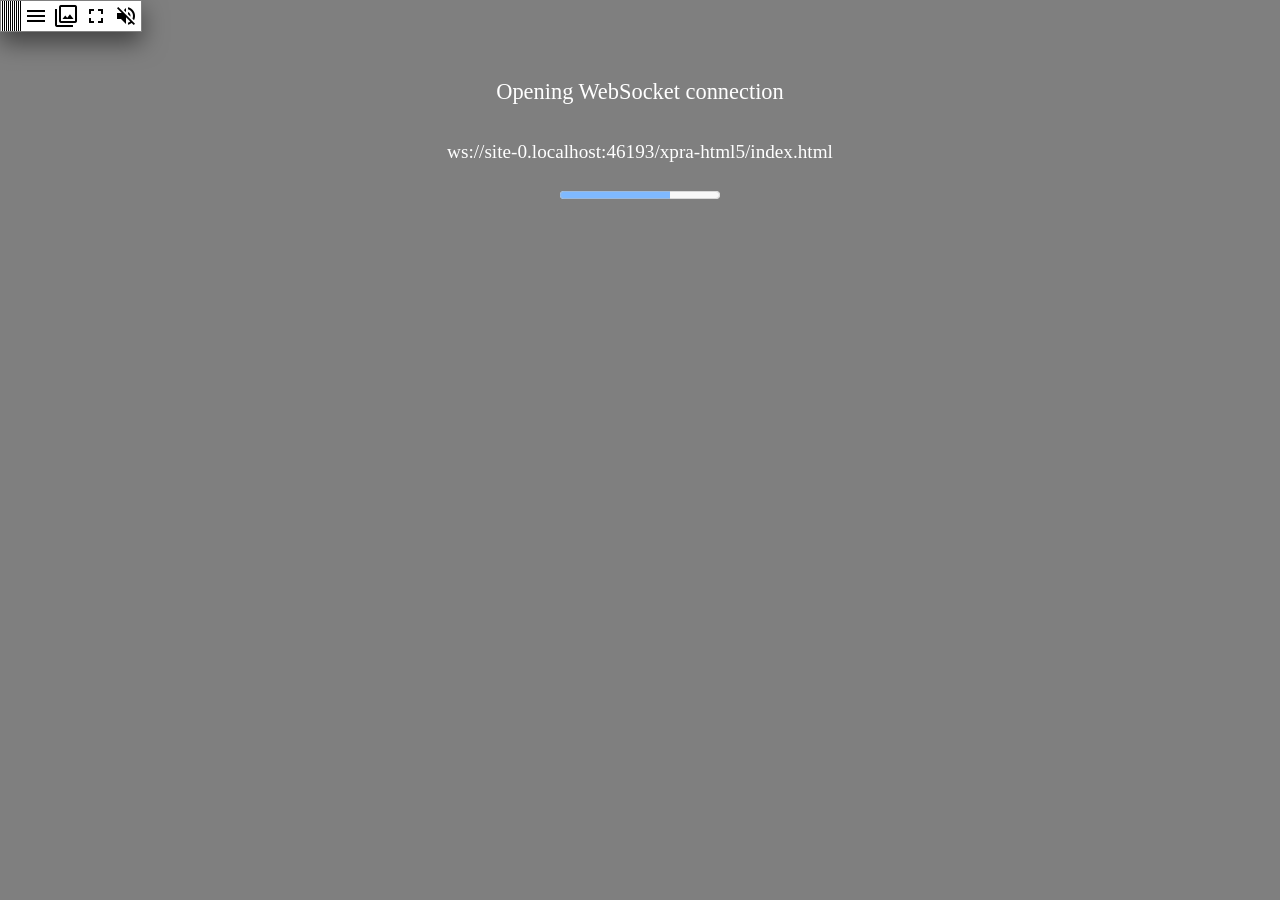
<file: xpra-html5/index.html>
<!DOCTYPE html>
<html xmlns="http://www.w3.org/1999/xhtml" xml:lang="es" lang="es">
	<head>

		<!--
			Copyright (c) 2013-2019 Antoine Martin <antoine@xpra.org>
			Copyright (c) 2014 Joshua Higgins <josh@kxes.net>
			Licensed under MPL 2.0
 		-->

		<title>xpra websockets client</title>
		<meta charset="utf-8">
		<meta name="description" content="xpra websockets client">
		<link rel="shortcut icon" type="image/png" href="./favicon.png" id="favicon">

		<link rel="stylesheet" href="css/client.css?v=20260826-6">
		<link rel="stylesheet" href="css/spinner.css">

		<script type="text/javascript" src="js/lib/es6-shim.js"></script>
		<script type="text/javascript" src="js/lib/jquery.js"></script>
		<script type="text/javascript" src="js/lib/jquery-ui.js"></script>
		<script type="text/javascript" src="js/lib/jquery.ba-throttle-debounce.js"></script>

		<script type="text/javascript" src="js/lib/bencode.js"></script>
		<script type="text/javascript" src="js/lib/zlib.js"></script>
		<script type="text/javascript" src="js/lib/lz4.js"></script>
		<script type="text/javascript" src="js/lib/brotli_decode.js"></script>
		<script type="text/javascript" src="js/lib/forge.js"></script>

		<script type="text/javascript" src="js/lib/jsmpeg.js"></script>
		<script type="text/javascript" src="js/lib/broadway/Decoder.js"></script>
		<script type="text/javascript" src="js/lib/aurora/aurora.js"></script>
		<!--
		<script type="text/javascript" src="js/lib/aurora/mp3.js"></script>
		<script type="text/javascript" src="js/lib/aurora/flac.js"></script>
		<script type="text/javascript" src="js/lib/aurora/aac.js"></script>
		-->
		<script type="text/javascript" src="js/lib/aurora/aurora-xpra.js"></script>

		<script type="text/javascript" src="js/lib/FileSaver.js"></script>
		<script type="text/javascript" src="js/lib/jszip.js"></script>

		<script type="text/javascript" src="js/Keycodes.js"></script>
		<script type="text/javascript" src="js/Protocol.js"></script>
		<script type="text/javascript" src="js/Window.js?v=20260826-6"></script>
		<script type="text/javascript" src="js/Notifications.js"></script>
		<script type="text/javascript" src="js/Utilities.js"></script>
		<script type="text/javascript" src="js/MediaSourceUtil.js"></script>
		<script type="text/javascript" src="js/Client.js?v=20260826-6"></script>
		
		<link rel="stylesheet" type="text/css" href="css/menu.css"/>
		<script type="application/javascript" src="js/Menu.js"></script>
		<script type="application/javascript" src="js/Menu-custom.js"></script>
		<link rel="stylesheet" type="text/css" href="css/menu-skin.css"/>
		<link rel="stylesheet" type="text/css" href="css/icon.css"/>
	</head>

	<body>
		<div id="dpi" style="width: 1in; height: 1in; left: -100%; top: -100%; position: absolute;">
		</div>

		<div id="progress" class="overlay" style="display: none">
			<p id="progress-label"></p>
			<p id="progress-details"></p>
			<progress id="progress-bar" max="100" value="10"></progress>
		</div>

		<div id="screen" style="width: 100%; height:100%;">
			<div id="float_menu"> 
				<ul class="Menu -horizontal">
					<li class="-hasSubmenu -noChevron">
						<a href="#" title="Xpra" class="noDrag" data-icon="menu"></a>
						<ul id="menu_list">
							<li  class="-hasSubmenu" >
								<a data-icon="apps" href="#">Start</a>
								<ul id="startmenu">
								</ul>
							</li>
							<li class="-hasSubmenu">
								<a href="#" data-icon="kitchen">Server</a>
								<ul>
									<li id="clock_menu_entry"><a href="#" data-icon="access_time" onclick="return false" id="clock_menu_text"></a></li>
									<li><a href="#" data-icon="cloud_upload" onclick="upload_file(event); return false">Upload file</a></li>
									<li><a href="#" data-icon="exit_to_app" onclick="confirm_shutdown_server(event); return false">Shutdown Server</a></li>
								</ul>
							</li>
							<!--
							<li class="-hasSubmenu">
								<a href="#" data-icon="list">Features</a>
								<ul>
									<li><a href="#" data-icon="message">Notifications</a></li>
								</ul>
							</li>
							-->
							<li class="-hasSubmenu">
								<a href="#" data-icon="info">Information</a>
								<ul>
									<li><a href="#" data-icon="info" onclick="show_about(event); return false">About Xpra</a></li>
									<li><a href="#" data-icon="trending_up" onclick="show_sessioninfo(event); return false">Session Info</a></li>
									<li><a href="#" data-icon="bug_report" onclick="show_bugreport(event); return false">Bug Report</a></li>
								</ul>
							</li>
							<li><a href="#" data-icon="exit_to_app" onclick="client.disconnect_reason='User request'; client.close(); return false">Disconnect</a></li>
						</ul>
					</li>
					<li class="-hasSubmenu -noChevron">
						<a href="#" title="Open Windows" data-icon="filter"></a>
						<ul id="open_windows_list">
						</ul>
					</li>
					<li class="-hasSubmenu -noChevron">
						<a href="#" id="fullscreen_button" title="Fullscreen" data-icon="fullscreen"></a>
					</li>
					<li class="-hasSubmenu -noChevron">
						<a href="#" id="sound_button" title="Audio" data-icon="volume_off"></a>
					</li>
				</ul>
				<div id="float_tray"  class="menu-divright"></div>
			</div>
		</div>

		<div class="notifications">
		</div>

		<form id="upload_form">
			<input type="file" id="upload" style="display: none" />
		</form>

		<div id="about">
			<h2>Xpra HTML5 Client</h2>
			<h3>Version 3.0</h3>
			<span>
				Copyright (c) 2013-2019 Antoine Martin &lt;antoine@xpra.org&gt;
				<br />
				Copyright (c) 2014 Joshua Higgins &lt;josh@kxes.net&gt;
			</span>
			<br />
			<br />
			<span class="info">
			This code is available under the <a href="./LICENSE">Mozilla Public License Version 2.0</a>
			<br />
			For more information, see <a href="https://xpra.org/trac/wiki/Clients/HTML5">xpra HTML5 wiki</a>.
			</span>
		</div>

		<div id="sessioninfo">
			<h2>Session Information</h2>
			<h3>Connection Data</h3>
			<table id='sessiondata'>
			<tr>
				<th>Server Endpoint</th>
				<td id="endpoint"></td>
			</tr>
			<tr>
				<th>Server Display</th>
				<td id="server_display"></td>
			</tr>
			<!-- <tr>
				<th>Server Hostname</th>
				<td id="server_hostname"></td>
			</tr> -->
			<tr>
				<th>Server Platform</th>
				<td id="server_platform"></td>
			</tr>
			<tr>
				<th>Server Load</th>
				<td id="server_load"></td>
			</tr>
			<!-- <tr>
				<th>Session Started</th>
				<td id="session_started"></td>
			</tr> -->
			<tr>
				<th>Session Connected</th>
				<td id="session_connected"></td>
			</tr>
			<tr>
				<th>Server Latency</th>
				<td id="server_latency"></td>
			</tr>
			<tr>
				<th>Client Latency</th>
				<td id="client_latency"></td>
			</tr>
			</table>
		</div>

		<div id="bugreport">
			<h2>Xpra Bug Report</h2>
			<br />
			<form>
				Summary: <input id="bugreport_summary" type="text" size="64" maxlength="128" value="" />
				<br />
				Description:
				<br />
				<textarea id="bugreport_description" cols="80" rows="6"></textarea>
				<br />
				<button id="bugreport_cancel" type="button" onclick="hide_bugreport()">Cancel</button>
				<button id="bugreport_submit" type="button" onclick="generate_bugreport()" disabled>Generate Report</button>
			</form>
		</div>

		<div>
			<textarea id="pasteboard" style="display: block; position: absolute; left: -99em;"></textarea>
		</div>

		<script>
			var getparam = Utilities.getparam;
			var getboolparam = Utilities.getboolparam;
			var float_menu_item_size = 30;
			var float_menu_padding = 20;
			var float_menu_width = (float_menu_item_size*4) + float_menu_padding;

			var cdebug = function () {
				Utilities.clog.apply(Utilities, arguments);
			}
			var clog = function () {
				Utilities.clog.apply(Utilities, arguments);
			}

			if (!getboolparam("floating_menu", true)) {
				$("#float_menu").hide();
			}

			function confirm_shutdown_server() {
				if (confirm("Shutdown this server?")) {
					client.send(["shutdown-server"]);
				}
			}

			function upload_file(event) {
				$('.menu-content').slideUp();
				$('#upload').click();
			}

			function cleanup_dialogs() {
				$('.menu-content').slideUp();
				$('#about').hide();
				hide_sessioninfo();
				hide_bugreport();
			}
			function connection_established() {
				//this may be a re-connection,
				//so make sure we cleanup any left-overs
				clog("connection-established")
				cleanup_dialogs();
				$("button.menu-button").prop('disabled', false);
			}
			function connection_lost() {
				clog("connection-lost")
				cleanup_dialogs();
				$("button.menu-button").prop('disabled', true);
			}
			document.addEventListener('connection-established', connection_established);
			document.addEventListener('connection-lost', connection_lost);
			
			$("body").click(function() {
				$('.menu-content').slideUp();
				$('#about').hide();
				hide_sessioninfo();
			});

			$("#pasteboard").blur(function() {
				//force focus back to our capture widget:
				if (client.capture_keyboard) {
					$("#pasteboard").focus();
				}
			});
			<!--  <textarea id="pasteboard" onblur="this.focus()" autofocus style="display: block; position: absolute; left: -99em;"></textarea> -->

			function show_about(event) {
				$('.menu-content').slideUp();
				$('#about').show();
				hide_sessioninfo();
				event.stopPropagation();
			}

			//session-info handling:
			function show_sessioninfo(event) {
				$('.menu-content').slideUp();
				$('#about').hide();
				$('#sessiondata td').html("");
				$('#sessioninfo').show();
				client.start_info_timer();
				event.stopPropagation();
			}
			function hide_sessioninfo() {
				$('#sessioninfo').hide();
				client.stop_info_timer();
			}
			document.addEventListener('info-response', function (e) {
				var info = e.data;
				$("#endpoint").html(client.uri);
				$("#server_display").html(client.server_display);
				//$("#server_hostname").html(info["hostname"] || "");
				$("#server_platform").html(client.server_platform);
				if (client.server_load==null) {
					$("#server_load").html("n/a");
				}
				else {
					$("#server_load").html(""+client.server_load);
				}
				function toHHMMSS(t) {
					var s = "";
					var hh = Math.floor(t/1000/60/60);
					if (hh>0)
						s += ""+hh+":";
					var mm = Math.floor(t/1000/60) % 60;
					s += ("0" + mm).slice(-2);	//left pad with "0"
					var ss = Math.floor(t/1000) % 60;
					s += ":"+("0" + ss).slice(-2);	//left pad with "0"
					return s
				}
				//this one shows bogus values!?:
				//var elapsed = (new Date()).getTime()-info["server.start_time"];
				//$("#session_started").html(toHHMMSS(elapsed));
				var elapsed = (new Date()).getTime()-client.client_start_time;
				$("#session_connected").html(toHHMMSS(elapsed));
				if (client.server_ping_latency>=0)
					$("#server_latency").html(client.server_ping_latency);
				if (client.client_ping_latency>=0)
					$("#client_latency").html(client.client_ping_latency);
				//TODO:
				// * add packet counter to Protocol.js
	  			//"Packets Received"
	  			//"Encoding + Compression"
				}, false);


			function enable_bugreport_submit() {
				$("#bugreport_submit").prop('disabled', false);
				document.removeEventListener('info-response', enable_bugreport_submit);
			}
			function hide_bugreport() {
				$('#bugreport').hide();
				//focus back on our capture widget:
				$("#pasteboard").prop('autofocus');
				$("#pasteboard").focus();
			}
			function show_bugreport(event) {
				//stop capturing input, so we can interact with the bugreport form:
				client.capture_keyboard = false;
				$("#pasteboard").removeAttr('autofocus');
				//hide menu:
				$('.menu-content').slideUp();
				$('#bugreport').show();
				event.stopPropagation();
				//disable submit until we get an info-response:
				$("#bugreport_submit").prop('disabled', true);
				document.addEventListener('info-response', enable_bugreport_submit);
				client.send_info_request();
			}
			function generate_bugreport() {
				client.capture_keyboard = true;
				var zip = new JSZip();
				zip.file("Summary.txt", ""+$("#bugreport_summary").val()+"\n\n"+$("#bugreport_description").val());
				zip.file("Server-Info.txt", ""+JSON.stringify(client.server_last_info));
				//screenshot:
				var canvas = document.createElement('canvas')
				canvas.width = client.desktop_width;
				canvas.height = client.desktop_height;
				var ctx = canvas.getContext('2d')
				for (var i in client.id_to_window) {
					var iwin = client.id_to_window[i];
					ctx.drawImage(iwin.draw_canvas, iwin.x, iwin.y);
				}
				var png_base64 = canvas.toDataURL("image/png");
				zip.file("screenshot.png", Utilities.convertDataURIToBinary(png_base64));
				zip.generateAsync({type:"blob"})
				.then(function(content) {
					saveAs(content, "bugreport.zip");
				});
				hide_bugreport();
			}

			var touchaction_scroll = true;
			function toggle_touchaction() {
				touchaction_scroll = !touchaction_scroll;
				set_touchaction();
			}
			function set_touchaction() {
				var touchaction, label;
				if (touchaction_scroll) {
					touchaction = "none";
					label = "zoom";
				}
				else {
					touchaction = "auto";
					label = "scroll";
				}
				cdebug("mouse", "set_touchaction() touchaction=", touchaction, "label=", label);
				$('div.window canvas').css("touch-action", touchaction);
				$('#touchaction_link').html("Set Touch Action: "+label);
				if (!Utilities.isEdge()) {
					$('#touchaction_link').hide();
				}
			}

			function init_client() {
				if (typeof jQuery == 'undefined') {
					window.alert("Incomplete Xpra HTML5 client installation: jQuery is missing, cannot continue.");
					return;
				}
				var https = document.location.protocol=="https:";

				// look at url parameters
				var username = getparam("username") || null;
				var password = getparam("password") || null;
				var sound = getboolparam("sound", true) || null;
				var audio_codec = getparam("audio_codec") || null;
				// Xpra 3.0.3's auto/scroll encoders leave copied rectangles behind
				// in Chromium.  Use the safe lossless path for the bare server URL.
				var encoding = getparam("encoding") || "rgb32";
				var bandwidth_limit = getparam("bandwidth_limit") || 0;
				var action = getparam("action") || "connect";
				var submit = getboolparam("submit", true);
				var server = getparam("server") || window.location.hostname;
				var port = getparam("port") || window.location.port;
				var ssl = getboolparam("ssl", https);
				var path = getparam("path") || window.location.pathname;
				var encryption = getboolparam("encryption", false);
				var key = getparam("key") || null;
				var keyboard_layout = getparam("keyboard_layout") || "es";
				var start = getparam("start");
				var exit_with_children = getboolparam("exit_with_children", false);
				var exit_with_client = getboolparam("exit_with_client", false);
				var sharing = getboolparam("sharing", false);
				// Video creates a second HTML <video> layer in this old client and
				// Chromium leaves it visible over the normal window canvas.  Keep it
				// opt-in; localhost RGB is lossless and fast enough.
				var video = getboolparam("video", false);
				var mediasource_video = getboolparam("mediasource_video", false);
				var remote_logging = getboolparam("remote_logging", true);
				var insecure = getboolparam("insecure", false);
				var ignore_audio_blacklist = getboolparam("ignore_audio_blacklist", false);
				var clipboard = getboolparam("clipboard", true);
				var printing = getboolparam("printing", true);
				var file_transfer = getboolparam("file_transfer", true);
				var steal = getboolparam("steal", true);
				var reconnect = getboolparam("reconnect", true);
				var swap_keys = getboolparam("swap_keys", Utilities.isMacOS());
				try {
					sessionStorage.removeItem("password");
				}
				catch (e) {
					//ignore
				}

				var progress_timer = null;
				var progress_value = 0;
				var progress_offset = 0;
				// show connection progress:
				function connection_progress(state, details, progress) {
					clog("connection_progress(", state, ", ", details, ", ", progress, ")");
					if (progress>=100) {
						$('#progress').hide();
					}
					else {
						$('#progress').show();
					}
					$('#progress-label').text(state || " ");
					$('#progress-details').text(details || " ");
					$('#progress-bar').val(progress);
					progress_value = progress;
					if (progress_timer) {
						window.clearTimeout(progress_timer);
						progress_timer = null;
					}
					if (progress<100) {
						progress_move_offset();
					}
				}
				// the offset is just to make the user feel better
				// nothing changes, but we just show a slow progress
				function progress_move_offset() {
					progress_timer = null;
					progress_offset++;
					$('#progress-bar').val(progress_value + progress_offset);
					if (progress_offset<9) {
						progress_timer = window.setTimeout(progress_move_offset, (5+progress_offset)*progress_offset);
					}
				}

				var debug_categories = [];
				var categories = ["main", "keyboard", "geometry", "mouse", "clipboard", "draw", "audio", "network"];
				for(var i=0, len=categories.length; i < len; i++) {
					var category = categories[i];
					var debug = getboolparam("debug_"+category, false);
					if (debug) {
						debug_categories.push(category);
					}
				}
				clog("debug enabled for:", debug_categories);

				// create the client
				var client = new XpraClient('screen');
				client.debug_categories = debug_categories;
				client.remote_logging = remote_logging;
				client.sharing = sharing;
				client.insecure = insecure;
				client.clipboard_enabled = clipboard;
				client.printing = printing;
				client.file_transfer = file_transfer;
				client.bandwidth_limit = bandwidth_limit;
				client.steal = steal;
				client.reconnect = reconnect;
				client.swap_keys = swap_keys;
				client.on_connection_progress = connection_progress;
				//example overrides:
				//client.HELLO_TIMEOUT = 3600000;
				//client.PING_TIMEOUT = 60000;
				//client.PING_GRACE = 30000;
				//client.PING_FREQUENCY = 15000;

				if (debug) {
					//example of client event hooks:
					client.on_open = function() {
						cdebug("network", "connection open");
					};
					client.on_connect = function() {
						cdebug("network", "connection established");
					};
					client.on_first_ui_event = function() {
						cdebug("network", "first ui event");
					};
					client.on_last_window = function() {
						cdebug("network", "last window disappeared");
					};
				}

				// mediasource video
				if(video) {
					client.supported_encodings.push("h264");
					if (JSMpeg && JSMpeg.Renderer && JSMpeg.Decoder) {
						client.supported_encodings.push("mpeg1");
					}
					if(mediasource_video) {
						client.supported_encodings.push("vp8+webm", "h264+mp4", "mpeg4+mp4");
					}
				}
				// Honour an explicit encoding even when this browser is capable of
				// decoding video.  The old else-if silently ignored ?encoding=rgb
				// whenever video support was detected and negotiated MPEG instead.
				if(encoding && (encoding !== "auto")) {
					// the primary encoding can be set
					client.enable_encoding(encoding);
				}
				// encodings can be disabled like so
				// client.disable_encoding("h264");
				if(action && (action!="connect")) {
					sns = {
							"mode" 	: action,
					};
					if (exit_with_children) {
						sns["exit-with-children"] = true;
						if(start) {
							sns["start-child"] = [start];
						}
					}
					else {
						if(start) {
							sns["start"] = [start];
						}
					}
					if (exit_with_client) {
						sns["exit-with-client"] = true;
					}
					client.start_new_session = sns
				}

				// sound support
				if(sound) {
					client.audio_enabled = true;
					clog("sound enabled, audio codec string: "+audio_codec);
					if(audio_codec && audio_codec.includes(":")) {
						var acparts = audio_codec.split(":");
						client.audio_framework = acparts[0];
						client.audio_codec = acparts[1];
					}
					client.audio_mediasource_enabled = getboolparam("mediasource", true);
					client.audio_aurora_enabled = getboolparam("aurora", true);
					client.audio_httpstream_enabled = getboolparam("http-stream", true);
				}

				if(keyboard_layout) {
					client.keyboard_layout = keyboard_layout;
				}

				// check for username and password
				if(username) {
					client.username = username;
				}
				if(password) {
					client.password = password;
				}

				// check for encryption parameters
				if(encryption) {
					client.encryption = encryption;
					if(key) {
						client.encryption_key = key;
					}
				}

				// attach a callback for when client closes
				var debug_main = getboolparam("debug_main", false);
				if(!debug_main) {
					client.callback_close = function(reason) {
						if(submit) {
							var message = "Connection closed (socket closed)";
							if(reason) {
								message = reason;
							}
							var url = "./connect.html";
							var has_session_storage = Utilities.hasSessionStorage();
							function add_prop(prop, value) {
								if (has_session_storage) {
									if (value===null || value==="undefined") {
										sessionStorage.removeItem(prop);
									}
									else {
										sessionStorage.setItem(prop, value);
									}
								} else {
									if (value===null || value==="undefined") {
										value = "";
									}
									url = url + "&"+prop+"="+encodeURIComponent(""+value);
								}
							}
							add_prop("disconnect", message);
							var props = {
									"username"			: username,
									"insecure"			: insecure,
									"server"			: server,
									"port"				: port,
									"encoding"			: encoding,
									"bandwidth_limit"	: bandwidth_limit,
									"keyboard_layout"	: keyboard_layout,
									"action"			: action,
									"sound"				: sound,
									"audio_codec"		: audio_codec,
									"clipboard"			: clipboard,
									"exit_with_children": exit_with_children,
									"exit_with_client"	: exit_with_client,
									"sharing"			: sharing,
									"steal"				: steal,
									"video"				: video,
									"mediasource_video"	: mediasource_video,
									"remote_logging"	: remote_logging,
									"insecure"			: insecure,
									"ignore_audio_blacklist" : ignore_audio_blacklist,
									}
							for (var i=0, len=client.debug_categories.length; i < len; i++) {
								var category = client.debug_categories[i];
								props["debug_"+category] = true;
							}
							if (insecure || Utilities.hasSessionStorage()) {
								props["password"] = password;
							}
							else {
								props["password"] = "";
							}
							for (var name in props) {
								var value = props[name];
								add_prop(name, value);
							}
							window.location=url;
						} else {
							// if we didn't submit through the form, silently redirect to the connect gui
							window.location="connect.html";
						}
					}
				}
				client.init(ignore_audio_blacklist);

				client.host = server;
				client.port = port;
				client.ssl = ssl;
				client.path = path;
				return client;
			}

			function init_tablet_input(client) {
			   	//keyboard input for tablets:
				var pasteboard = $('#pasteboard');
			   	pasteboard.on("input", function(e) {
			   		var txt = pasteboard.val();
			   		pasteboard.val("");
			   		cdebug("keyboard", "oninput:", txt);
			   		if (!client.topwindow) {
			   			return;
			   		}
			   		for (var i = 0, len = txt.length; i < len; i++) {
			   			var str = txt[i];
			   			var keycode = str.charCodeAt(0);
				   		try {
				   			modifiers = [];
				   			keyval = keycode;
				   			group = 0;
							packet = ["key-action", client.topwindow, str, true, modifiers, keyval, str, keycode, group];
							cdebug("keyboard", packet);
							client.send(packet);
							packet = ["key-action", client.topwindow, str, false, modifiers, keyval, str, keycode, group];
							cdebug("keyboard", packet);
							client.send(packet);
				   		}
				   		catch (e) {
					   		client.exc(e, "input handling error");
				   		}
			   		}
			   	});
			}

			function init_clipboard(client) {
				var pasteboard = $('#pasteboard');
				//clipboard hooks:
				pasteboard.on('paste', function (e) {
					var paste_data;
					if (navigator.clipboard && navigator.clipboard.readText) {
						navigator.clipboard.readText().then(function(text) {
							cdebug("clipboard", "paste event, text=", text);
							var paste_data = unescape(encodeURIComponent(text));
							client.clipboard_buffer = paste_data;
							client.send_clipboard_token(paste_data);
						}, function(err) {
							cdebug("clipboard", "paste event failed:", err);
						});
					}
					else {
						var datatype = "text/plain";
						var clipboardData = (e.originalEvent || e).clipboardData;
						//IE: must use window.clipboardData because the event clipboardData is null!
						if (!clipboardData) {
							clipboardData = window.clipboardData;
						}
						if (Utilities.isIE()) {
							datatype = "Text";
						}
						paste_data = unescape(encodeURIComponent(clipboardData.getData(datatype)));
						cdebug("clipboard", "paste event, data=", paste_data);
						client.clipboard_buffer = paste_data;
						client.send_clipboard_token(paste_data);
					}
					return false;
				});
				pasteboard.on('copy', function (e) {
					var clipboard_buffer = client.get_clipboard_buffer();
					pasteboard.text(decodeURIComponent(escape(clipboard_buffer)));
					pasteboard.select();
					cdebug("clipboard", "copy event, clipboard buffer=", clipboard_buffer);
					client.clipboard_pending = false;
					return true;
				});
				pasteboard.on('cut', function (e) {
					var clipboard_buffer = client.get_clipboard_buffer();
					pasteboard.text(decodeURIComponent(escape(clipboard_buffer)));
					pasteboard.select();
					cdebug("clipboard", "cut event, clipboard buffer=", clipboard_buffer);
					client.clipboard_pending = false;
					return true;
				});
				$('#screen').on('click', function (e) {
					cdebug("clipboard", "click pending=", client.clipboard_pending, "buffer=", client.clipboard_buffer);
					if (client.clipboard_pending) {
						var clipboard_buffer = client.get_clipboard_buffer();
						var clipboard_datatype = (client.get_clipboard_datatype() || "").toLowerCase();
						var is_text = clipboard_datatype.indexOf("text")>=0 || clipboard_datatype.indexOf("string")>=0;
						if (!is_text) {
							//maybe just abort here instead?
							clipboard_buffer = "";
						}
						pasteboard.text(clipboard_buffer);
						pasteboard.select();
						cdebug("clipboard", "click event, with pending clipboard datatype=", clipboard_datatype, ", buffer=", clipboard_buffer);
						//for IE:
						var success = false;
						if (window.clipboardData && window.clipboardData.setData) {
							try {
								if (Utilities.isIE()) {
									clipboardData.setData("Text", clipboard_buffer);
								}
								else {
									clipboardData.setData(clipboard_datatype, clipboard_buffer);
								}
								success = true;
							}
							catch (e) {
								success = false;
							}
						}
						if (!success && is_text) {
							success = document.execCommand('copy');
						}
						else {
							//probably no point in trying again?
						}
						if (success) {
							//clipboard_buffer may have been cleared if not set to text:
							client.clipboard_buffer = clipboard_buffer;
							client.clipboard_pending = false;
						}
					}
				});
			}

			function init_file_transfer(client) {
				function send_file(f) {
					clog("file:", f.name, ", type:", f.type, ", size:", f.size, "last modified:", f.lastModifiedDate ? f.lastModifiedDate.toLocaleDateString() : 'n/a');
					var fileReader = new FileReader();
					fileReader.onloadend = function (evt) {
						var u8a = new Uint8Array(evt.target.result);
						var buf = Utilities.Uint8ToString(u8a);
						client.send_file(f.name, f.type, f.size, buf);
					};
					fileReader.readAsArrayBuffer(f);
				}
				function sendAllFiles(files) {
					for (var i = 0, f; f = files[i]; i++) {
						send_file(f);
					}
				}
				function handleFileSelect(evt) {
					evt.stopPropagation();
					evt.preventDefault();
					sendAllFiles(evt.dataTransfer.files);
				}
				function handleDragOver(evt) {
					evt.stopPropagation();
					evt.preventDefault();
					evt.dataTransfer.dropEffect = 'copy';
				}
				var screen = document.getElementById('screen');
				screen.addEventListener('dragover', handleDragOver, false);
				screen.addEventListener('drop', handleFileSelect, false);

				$("#upload").on("change", function(evt) {
					evt.stopPropagation();
					evt.preventDefault();
					sendAllFiles(this.files);
					return false;
				});
				$("#upload_form").on('submit',function(evt){
					evt.preventDefault();
				});
			}

			function init_clock(client, enabled) {
				if (!enabled) {
					$("#clock_menu_entry").hide();
					return;
				}
				function update_clock() {
					var now = new Date().getTime();
					var server_time = client.last_ping_server_time + (now - client.last_ping_local_time) + client.server_ping_latency;
					var date = new Date(server_time);
					var clock_text = $("#clock_text");
					var width = clock_text.width();
					clock_text.text(date.toLocaleDateString()+" "+date.toLocaleTimeString());
					var clock_menu_text = $("#clock_menu_text");
					clock_menu_text.text(date.toLocaleDateString()+" "+date.toLocaleTimeString());
					if (width != clock_text.width()) {
						//trays have been shifted left or right:
						client.reconfigure_all_trays();
					}
					//try to land at the half-second point,
					//so that we never miss displaying a second:
					var delay = (1500-(server_time % 1000)) % 1000;
					if (delay<10) {
						delay = 1000;
					}
					setTimeout(update_clock, delay);
				}

				function wait_for_time() {
					if (client.last_ping_local_time>0) {
						update_clock();
					}
					else {
						//check again soon:
						//(ideally, we should register a callback on the ping packet)
						setTimeout(wait_for_time, 1000);
					}
				}
				wait_for_time();
			}
			
			function toggle_fullscreen() {
				var f_el = document.fullscreenElement || document.mozFullScreen || document.webkitIsFullScreen || document.msFullscreenElement;
					if (!f_el) {
						var elem = document.getElementById("fullscreen_button");
						var req = elem.requestFullScreen || elem.webkitRequestFullScreen || elem.mozRequestFullScreen || elem.msRequestFullscreen;
						if (req) {
							req.call(document.body);
						}

						$('#fullscreen').attr('src', './icons/unfullscreen.png');
						$('#fullscreen_button').attr('data-icon', 'fullscreen_exit');

					} else {
						if (document.exitFullscreen) {
							document.exitFullscreen();
						} else if (document.webkitExitFullscreen) {
							document.webkitExitFullscreen();
						} else if (document.mozCancelFullScreen) {
							document.mozCancelFullScreen();
						} else if (document.msExitFullscreen) {
							document.msExitFullscreen();
						}
					}
			}
			
			function expand_float_menu(){
				var expanded_width = (float_menu_item_size*4);
				document.getElementById('float_menu').style.width = expanded_width +'px';
				$('#float_menu').children().show();
				if(client){
					client.reconfigure_all_trays();
				}
			}
			
			function retract_float_menu(){
				document.getElementById('float_menu').style.width ='0px'; $('#float_menu').children().hide();
			}

			if (getboolparam("autohide", false)) {
				$('#float_menu').on('mouseover', expand_float_menu);
				$('#float_menu').on('mouseout', retract_float_menu);
			}
			else {
				expand_float_menu();
			}

			var client = null;
			$(document).ready(function() {
				clog("document is ready, browser is", navigator.platform, "64-bit:", Utilities.is_64bit());
				var touchaction = getparam("touchaction") || "scroll";
				touchaction_scroll = touchaction == "scroll";
				set_touchaction();
				
				client = init_client();
				client.connect();

				//from now on, send log and debug to client function
				//which may forward it to the server once connected:
				clog = function() {
					client.log.apply(client, arguments);
				}
				cdebug = function() {
					client.debug.apply(client, arguments);
				}
				init_tablet_input(client);
				if (client.clipboard_enabled) {
					init_clipboard(client);
				}
			   	if (client.file_transfer) {
			   		init_file_transfer(client);
			   	}
			   	else {
			   		$('upload_link').removeAttr('href');
			   	}
				init_clock(client, getboolparam("clock", true));
				client.on_audio_state_change = function(newstate, details) {
					if (client.audio_state == newstate) {
						return;
					}
					client.audio_state = newstate;
					var tooltip = "";
					var data_icon = "";
					if (newstate=="playing") {
						data_icon = "volume_up";
						tooltip = "audio playing,\nclick to stop";
					}
					else if (newstate=="waiting") {
						data_icon = "volume_up";
						tooltip = "audio buffering";
					}
					else {
						data_icon = "volume_off";
						tooltip = "audio off,\nclick to start";
					}
					clog("audio-state:", newstate);
					$("#sound_button").attr("data-icon", data_icon);
					$("#sound_button").attr("title", tooltip);
				};
				$("#sound_button").click(function() {
					clog("speaker icon clicked");
					if (client.audio_state=="playing" || client.audio_state=="waiting") {
						client.on_audio_state_change("stopped", "user action");
						client.close_audio();
					}
					else {
						client.on_audio_state_change("waiting", "user action");
						client._audio_start_stream();
						client._sound_start_receiving();
					}
				})
				document.addEventListener("visibilitychange", function (e) {
					window_ids = Object.keys(client.id_to_window).map(Number);
					clog("visibilitychange hidden=", document.hidden, "connected=", client.connected);
					if (client.connected) {
						if (document.hidden) {
							client.send(["suspend", true, window_ids]);
						}
						else {
							client.send(["resume", true, window_ids]);
							client.redraw_windows();
							client.request_refresh(-1);
						}
					}
				});
				$('#fullscreen').on('click', function (e) {
					toggle_fullscreen();
				});
				
				$('#fullscreen_button').on('click', function (e) {
					toggle_fullscreen();
				});

				var screen_change_events = "webkitfullscreenchange mozfullscreenchange fullscreenchange MSFullscreenChange";
				$(document).on(screen_change_events, function () {
					var f_el = document.fullscreenElement || document.mozFullScreen || document.webkitIsFullScreen || document.msFullscreenElement;
					clog("fullscreenchange:", f_el);
					if (f_el == null) {
						//we're not in fullscreen mode now, so show fullscreen icon again:
						$('#fullscreen_button').attr('data-icon', 'fullscreen');
					}
				});
				// disable right click menu:
				window.oncontextmenu = function(e) {
					client._poll_clipboard(e);
					//showCustomMenu();
					return false;
				}
			});
		</script>
	</body>
</html>
</file>
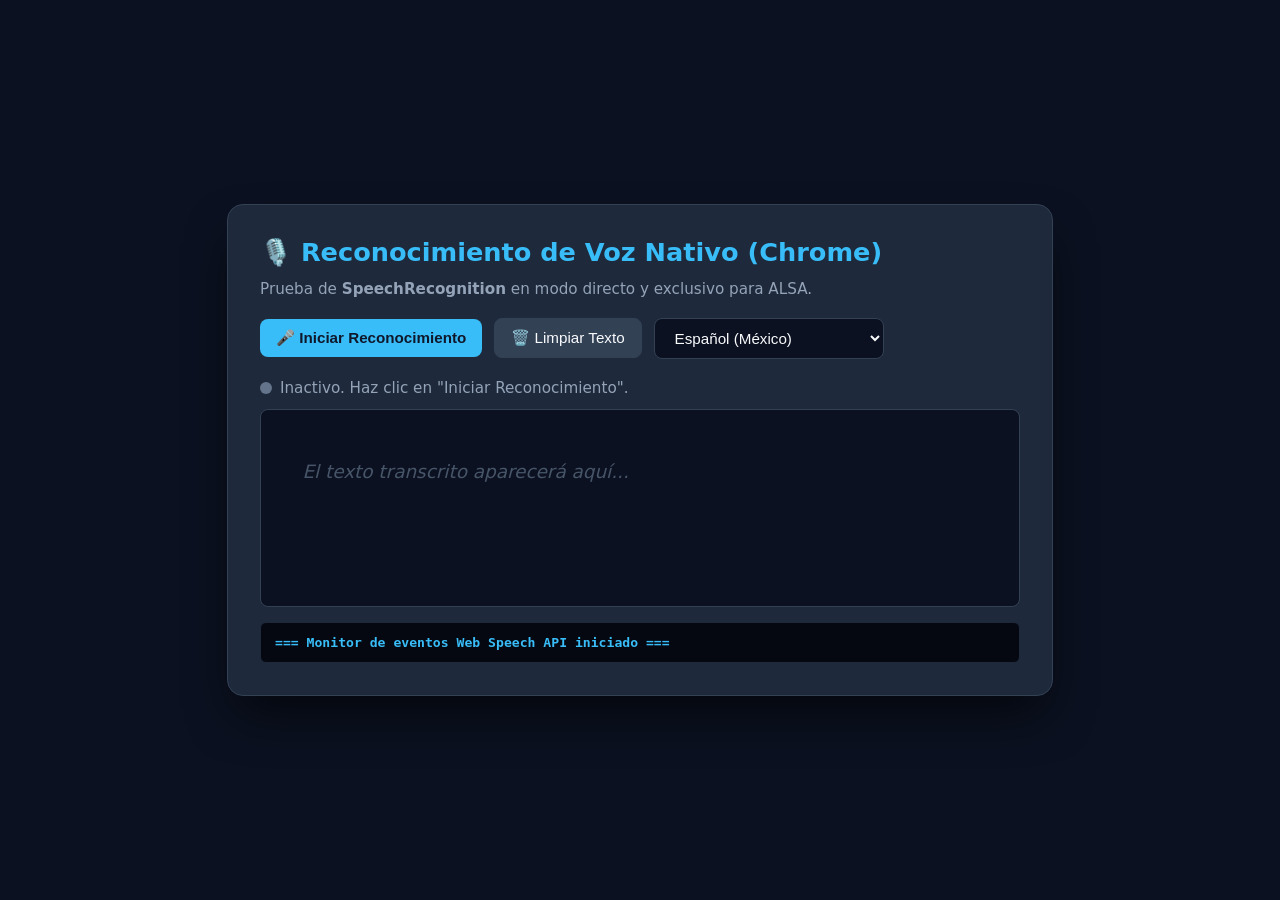
<file: speech-test.html>
<!DOCTYPE html>
<html lang="es">
<head>
  <meta charset="UTF-8">
  <meta name="viewport" content="width=device-width, initial-scale=1.0">
  <title>Prueba de Voz a Texto Nativa (SpeechRecognition)</title>
  <style>
    :root {
      --bg: #0b1120;
      --card-bg: #1e293b;
      --text: #f8fafc;
      --accent: #38bdf8;
      --accent-hover: #0284c7;
      --danger: #ef4444;
      --success: #22c55e;
      --warning: #f59e0b;
      --border: #334155;
      --text-muted: #94a3b8;
    }

    body {
      font-family: system-ui, -apple-system, BlinkMacSystemFont, 'Segoe UI', Roboto, sans-serif;
      background-color: var(--bg);
      color: var(--text);
      display: flex;
      justify-content: center;
      align-items: center;
      min-height: 100vh;
      margin: 0;
      padding: 20px;
      box-sizing: border-box;
    }

    .container {
      background-color: var(--card-bg);
      border: 1px solid var(--border);
      border-radius: 16px;
      padding: 32px;
      max-width: 760px;
      width: 100%;
      box-shadow: 0 25px 50px -12px rgba(0, 0, 0, 0.7);
    }

    h1 {
      margin-top: 0;
      font-size: 1.6rem;
      color: var(--accent);
      display: flex;
      align-items: center;
      gap: 10px;
    }

    .controls {
      display: flex;
      flex-wrap: wrap;
      gap: 12px;
      margin: 20px 0;
      align-items: center;
    }

    select, button {
      padding: 10px 16px;
      border-radius: 8px;
      font-size: 0.95rem;
      border: none;
      cursor: pointer;
      outline: none;
      transition: all 0.2s ease;
    }

    select {
      background-color: var(--bg);
      color: var(--text);
      border: 1px solid var(--border);
    }

    button.btn-primary {
      background-color: var(--accent);
      color: #0f172a;
      font-weight: 700;
    }

    button.btn-primary:hover {
      background-color: var(--accent-hover);
    }

    button.btn-danger {
      background-color: var(--danger);
      color: white;
      font-weight: 700;
    }

    button.btn-secondary {
      background-color: #334155;
      color: var(--text);
      border: 1px solid var(--border);
    }

    .status-indicator {
      display: flex;
      align-items: center;
      gap: 8px;
      font-size: 0.95rem;
      margin-bottom: 12px;
      color: var(--text-muted);
    }

    .dot {
      width: 12px;
      height: 12px;
      border-radius: 50%;
      background-color: #64748b;
    }

    .dot.recording {
      background-color: var(--danger);
      box-shadow: 0 0 12px var(--danger);
      animation: pulse 1.2s infinite;
    }

    @keyframes pulse {
      0% { opacity: 1; transform: scale(1); }
      50% { opacity: 0.3; transform: scale(1.3); }
      100% { opacity: 1; transform: scale(1); }
    }

    .output-box {
      background-color: var(--bg);
      border: 1px solid var(--border);
      border-radius: 8px;
      padding: 18px;
      min-height: 160px;
      max-height: 280px;
      overflow-y: auto;
      line-height: 1.6;
      font-size: 1.15rem;
      white-space: pre-wrap;
      word-break: break-word;
    }

    .final-text {
      color: #f8fafc;
      font-weight: 500;
    }

    .interim-text {
      color: #38bdf8;
      font-style: italic;
      opacity: 0.85;
    }

    .placeholder-text {
      color: #475569;
      font-style: italic;
    }

    .alert {
      padding: 12px 16px;
      border-radius: 8px;
      margin-top: 15px;
      font-size: 0.9rem;
      display: none;
    }

    .alert-error {
      background-color: rgba(239, 68, 68, 0.15);
      border: 1px solid rgba(239, 68, 68, 0.3);
      color: #fca5a5;
    }

    .log-box {
      margin-top: 15px;
      background: #050811;
      border: 1px solid #1e293b;
      padding: 10px 14px;
      border-radius: 6px;
      font-family: ui-monospace, SFMono-Regular, Menlo, Monaco, Consolas, monospace;
      font-size: 0.82rem;
      color: #94a3b8;
      max-height: 140px;
      overflow-y: auto;
    }

    .log-entry { margin: 2px 0; }
    .log-entry.success { color: #86efac; }
    .log-entry.warn { color: #fde047; }
    .log-entry.err { color: #fca5a5; }
    .log-entry.highlight { color: #38bdf8; font-weight: bold; }
  </style>
</head>
<body>

<div class="container">
  <h1>🎙️ Reconocimiento de Voz Nativo (Chrome)</h1>
  <p style="color: var(--text-muted); font-size: 0.95rem; margin-top: -5px;">
    Prueba de <strong>SpeechRecognition</strong> en modo directo y exclusivo para ALSA.
  </p>

  <div class="controls">
    <button id="toggleBtn" class="btn-primary">🎤 Iniciar Reconocimiento</button>
    <button id="clearBtn" class="btn-secondary">🗑️ Limpiar Texto</button>
    <select id="langSelect">
      <option value="es-ES">Español (España)</option>
      <option value="es-MX" selected>Español (México)</option>
      <option value="es-CO">Español (Colombia)</option>
      <option value="es-US">Español (Estados Unidos)</option>
      <option value="en-US">English (US)</option>
    </select>
  </div>

  <div class="status-indicator">
    <div id="statusDot" class="dot"></div>
    <span id="statusText">Inactivo. Haz clic en "Iniciar Reconocimiento".</span>
  </div>

  <div class="output-box" id="output">
    <span id="placeholder" class="placeholder-text">El texto transcrito aparecerá aquí...</span>
    <span id="finalText" class="final-text"></span>
    <span id="interimText" class="interim-text"></span>
  </div>

  <div id="alertBox" class="alert alert-error"></div>

  <div class="log-box" id="debugLog">
    <div class="log-entry highlight">=== Monitor de eventos Web Speech API iniciado ===</div>
  </div>
</div>

<script>
  const SpeechRecognition = window.SpeechRecognition || window.webkitSpeechRecognition;
  const toggleBtn = document.getElementById('toggleBtn');
  const clearBtn = document.getElementById('clearBtn');
  const langSelect = document.getElementById('langSelect');
  const placeholderEl = document.getElementById('placeholder');
  const finalTextEl = document.getElementById('finalText');
  const interimTextEl = document.getElementById('interimText');
  const statusText = document.getElementById('statusText');
  const statusDot = document.getElementById('statusDot');
  const alertBox = document.getElementById('alertBox');
  const outputEl = document.getElementById('output');
  const debugLog = document.getElementById('debugLog');

  let recognition = null;
  let userWantsListening = false;

  function log(msg, type = '') {
    const time = new Date().toLocaleTimeString();
    const entry = document.createElement('div');
    entry.className = `log-entry ${type}`;
    entry.textContent = `[${time}] ${msg}`;
    debugLog.appendChild(entry);
    debugLog.scrollTop = debugLog.scrollHeight;
  }

  function showAlert(msg) {
    alertBox.innerHTML = msg;
    alertBox.style.display = 'block';
  }

  function hideAlert() {
    alertBox.style.display = 'none';
  }

  if (!SpeechRecognition) {
    showAlert('❌ Este navegador no soporta la Web Speech API nativa (SpeechRecognition).');
    toggleBtn.disabled = true;
  } else {
    recognition = new SpeechRecognition();
    recognition.continuous = true;
    recognition.interimResults = true;

    recognition.onstart = () => {
      statusDot.classList.add('recording');
      statusText.textContent = `Escuchando (${langSelect.value})... ¡habla ahora!`;
      toggleBtn.textContent = '⏹️ Detener Reconocimiento';
      toggleBtn.className = 'btn-danger';
      log(`SpeechRecognition: Sesión iniciada en ${recognition.lang}`, 'success');
      hideAlert();
    };

    recognition.onaudiostart = () => log('Audio: Captura de audio iniciada en Chrome', 'success');
    recognition.onsoundstart = () => log('Sonido detectado en el micrófono', 'highlight');
    recognition.onspeechstart = () => log('Voz humana detectada: Procesando en Google Speech...', 'highlight');
    recognition.onspeechend = () => log('Voz pausada: Finalizando frase...', 'warn');

    recognition.onerror = (event) => {
      log(`SpeechRecognition ERROR: ${event.error}`, 'err');
      if (event.error === 'no-speech') {
        log('No se detectó voz en este fragmento.', 'warn');
      } else if (event.error === 'audio-capture') {
        showAlert('❌ <b>Error audio-capture</b>: Chrome no pudo acceder al dispositivo de captura de audio.');
      }
    };

    recognition.onend = () => {
      log('SpeechRecognition: Sesión finalizada por el motor', 'warn');
      if (userWantsListening) {
        log('Reenganchando reconocimiento...', 'highlight');
        setTimeout(() => {
          if (userWantsListening) {
            try { recognition.start(); } catch(e) { log(`Error al reenganchar: ${e.message}`, 'err'); }
          }
        }, 150);
      } else {
        statusDot.classList.remove('recording');
        statusText.textContent = 'Inactivo.';
        toggleBtn.textContent = '🎤 Iniciar Reconocimiento';
        toggleBtn.className = 'btn-primary';
      }
    };

    recognition.onresult = (event) => {
      placeholderEl.style.display = 'none';
      let interim = '';
      for (let i = event.resultIndex; i < event.results.length; ++i) {
        const transcript = event.results[i][0].transcript;
        if (event.results[i].isFinal) {
          finalTextEl.textContent += transcript + ' ';
          log(`TRANSCRIPCIÓN FINAL: "${transcript}"`, 'success');
        } else {
          interim += transcript;
          log(`Parcial: "${transcript}"`, 'highlight');
        }
      }
      interimTextEl.textContent = interim;
      outputEl.scrollTop = outputEl.scrollHeight;
    };

    toggleBtn.addEventListener('click', () => {
      if (userWantsListening) {
        userWantsListening = false;
        recognition.stop();
      } else {
        userWantsListening = true;
        recognition.lang = langSelect.value;
        log(`Iniciando SpeechRecognition en ${recognition.lang}...`);
        try {
          recognition.start();
        } catch (e) {
          log(`Error start(): ${e.message}`, 'err');
        }
      }
    });

    clearBtn.addEventListener('click', () => {
      finalTextEl.textContent = '';
      interimTextEl.textContent = '';
      placeholderEl.style.display = 'inline';
      hideAlert();
    });
  }
</script>
</body>
</html>
</file>
<file: xpra-html5/css/client.css>
html, body {
	height: 100%;
	width: 100%;
	padding: 0;
	margin: 0;
	overflow: hidden;
	background-color: #ffffff;
    background-image: none;
    background-position: center center;
    background-repeat: no-repeat;
    background-size: cover;
}

div.window canvas {
	touch-action: none;
	display: block;
}

body.desktop {
	background-color: #ffffff;
}

div#top_bar {
	background-color: #444;
	width: 100%;
	height: 48px;
}
div#top_bar img {
	width: 48px;
	height: 48px;
}

div#connect_form {
	display: none;
}
div#disconnect_form {
	display: none;
}
.overlay {
	background-color: black;
	position: fixed;
	top: 0; right: 0; bottom: 0; left: 0;
	opacity: 0.5;
	z-index: 100000;
	text-align: center;
	padding-top: 3em;
}
#progress-label {
	font-size: 1.4em;
	color: white;
	line-height: 2em;
	height: 2em;
}
#progress-details {
	font-size: 1.2em;
	color: white;
	line-height: 1.5em;
	height: 1.5em;
}
canvas {
	border: none;
	padding: 0;
	margin: 0;
}
#pasteboard {
	position: fixed;
	top: -40px;
	width: 100px;
	height: 30px;
	left: 1px;
}
.undecorated {
	position: absolute;
	padding: 0;
	overflow: hidden;
}
.window {
	border: 1px;
	position: absolute;
	padding: 0;
	overflow: hidden; /* required for radius clip */
}
.window.override-redirect {
}
.window.tray {
	position: relative;
	float: left;
}
.window.desktop {
	box-shadow: none;
}

.window-NORMAL {
}

.window.border {
	/* Keep the 1px geometry Xpra expects, but hide borders from empty or
	 * transparent remote windows. */
	border-color : transparent;
	border-width : 1px;
	border-style : solid;
	box-shadow : none;
}

.windowhead {
	height: 30px;
	color: #000000;
	background-color: #ffffff;
}
.windowicon {
	display: inline-block;
	position: absolute;
	width: 30px;
	height: 30px;
	left: 0px;
	top: 0px;
	overflow: hidden;
	cursor: default;
	background-color: transparent;
}
.windowtitle {
	display: inline-block;
	float: left;
	position: absolute;
	top: 0px;
	left: 0px;
	overflow: hidden;
	text-overflow: ellipsis;
	padding: 5px;
	padding-right: 48px;
	white-space: nowrap;
	cursor: default;
}
.windowbuttons {
	display: inline-block;
	position: absolute;
	z-index: 1;
	top: 0px;
	right: 0px;
	padding-right: 5px;
	cursor: pointer;
	padding-top: 7px;
	background-color: transparent;
}
.above {
	z-index: 10000;
}
.below {
	z-index: 0;
}
div.windowinfocus {
	z-index: 5000;
	background-color: white;
}
.modal {
	z-index: 20000;
}
.spinneroverlay {
	width: 100%;
	height: 100%;
	display: none;
	background-color: black;
	opacity: 0.5;
	position: absolute;
}
.spinnermiddle {
	display: table-cell;
	vertical-align: middle;
}
.ui-resizable-helper {
	border: 2px dotted #00F;
	z-index: 30000 !important;
}
.ui-resizable-handle { position: absolute;font-size: 0.1px; display: block; }
.ui-resizable-disabled .ui-resizable-handle, .ui-resizable-autohide .ui-resizable-handle { display: none; }
.ui-resizable-n { cursor: n-resize; height: 7px; width: 100%; top: -5px; left: 0; }
.ui-resizable-s { cursor: s-resize; height: 7px; width: 100%; bottom: -5px; left: 0; }
.ui-resizable-e { cursor: e-resize; width: 7px; right: -5px; top: 0; height: 100%; }
.ui-resizable-w { cursor: w-resize; width: 7px; left: -5px; top: 0; height: 100%; }
.ui-resizable-se { cursor: se-resize; width: 12px; height: 12px; right: 1px; bottom: 1px; }
.ui-resizable-sw { cursor: sw-resize; width: 9px; height: 9px; left: -5px; bottom: -5px; }
.ui-resizable-nw { cursor: nw-resize; width: 9px; height: 9px; left: -5px; top: -5px; }
.ui-resizable-ne { cursor: ne-resize; width: 9px; height: 9px; right: -5px; top: -5px;}


.notifications {
	position: absolute;
	left: auto;
	right: 0;
	top: 96px;
	bottom: auto;
	width: 600px;
	height: auto;
	z-index: 10001;
	background-color: white;
	transition: height 0.5s, opacity 0.5s, top 0.5s, box-shadow 0.5s, bottom 0.5s;
	box-shadow: 0 1rem 2rem rgba(21, 36, 48, 0.75);
	overflow: hidden;
}
.notification_icon {
	max-width: 128px;
	max-height: 128px;
	float: left;
	padding: .4rem;
	padding-left: 1rem;
}
.notification_buttons {
	clear: both;
	float: right;
	font-weight: 500;
	font-size: 1.2rem;
}
.notification_button {
	cursor: pointer;
	float: left;
	margin: 5px;
	padding: 5px;
	border: 1px solid black;
	border-radius: 5px;
	background-color: #f8f8f8;
	color: #000;
}
.notification_button:hover {
	background-color: #000;
	color: #ffffff;
}
@media screen and (max-width: 600px) {
	.notifications {
		bottom: 0;
		box-shadow: none;
		padding-top: 5rem;
	}
}
@media screen {
	.notifications .alert {
		border-radius: 10;
		text-align: center;
		padding: .5rem;
		opacity: 40;
		margin-top: -2rem;
		position: relative;
		transform: translateY(2rem);
		transition: left 0.5s, margin 0.5s, opacity 0.5s, transform 0.5s;
	}
}
@media screen and (max-width: 600px) {
	.notifications .alert {
		opacity: 0;
		margin-top: 0;
		transform: translateY(0);
	}
}
.notifications .alert span {
	display: block;
	padding: 0;
	margin: 0 3rem;
	font-weight: 300;
	font-size: .9rem;
	text-overflow: ellipsis;
	line-height: 1rem;
	max-height: 2rem;
	overflow: hidden;
}
.notifications .alert span.title{
	margin: 1rem;
	font-weight: 600;
	font-size: 1.3rem;
	line-height: 1.3rem;
}
.notifications .alert span a {
	text-decoration: none;
}
.notifications .alert .dismiss {
	width: 2rem;
	position: absolute;
	right: 1rem;
	top: 50%;
	transform: scale(1, 1) translateY(-50%);
	font-size: 1.5rem;
	transition: margin 0.5s, opacity 0.5s, transform 0.5s;
	text-align: center;
	cursor: pointer;
	color: inherit;
	font-weight: 300;
	transform-origin: center center;
}

#about, #sessioninfo, #bugreport {
	font-family: "Helvetica Neue", Helvetica, Arial, sans-serif;
	background-color: #eee;
	border: 2px solid #ddd;
	display: none;
	z-index: 1000000;
	margin: auto;
	text-align: center;
	padding: 20px;
}
#about, #sessioninfo, #bugreport {
	position: fixed;
	margin: auto;
	width: 640px;
	height: 280px;
	top: 50%;
	left: 50%;
	margin-left: -320px;
	margin-top: -140px;
}
#bugreport {
	text-align: left;
}

table#sessiondata {
	width: 90%;
}
table#sessiondata th {
	text-align: left;
}
table#sessiondata td {
	text-align: right;
}

#upload {
	display: none;
}

.action-icons {
	position: relative;
	float: left;
}
.action-events {
	position: relative;
	float: left;
}
#action-link {
	display: none;
	color: #99f;
}

.clock_block {
	position: relative;
	float: left;
	padding-left: 100px;
}
#clock_text {
	font-family: "Helvetica Neue", Helvetica, Arial, sans-serif;
	color: #fff;
}

.audio {
	float: right;
	padding-right: 10px;
}

@media screen {
	.notifications .alert.visible {
		margin-top: 0;
		opacity: 1;
		transform: translateY(0);
	}
	.notifications .alert.hidden {
		margin-top: -2.125rem;
		z-index: -1;
	}
}
@media screen and (max-width: 600px) {
	.notifications .alert.hidden {
		transform: translateY(0) translateX(-10rem);
	}
}
</file>
<file: xpra-html5/css/spinner.css>
.spinner {
  margin: 60px auto;
  font-size: 10px;
  position: relative;
  text-indent: -9999em;
  border-top: 1.1em solid rgba(255, 255, 255, 0.2);
  border-right: 1.1em solid rgba(255, 255, 255, 0.2);
  border-bottom: 1.1em solid rgba(255, 255, 255, 0.2);
  border-left: 1.1em solid #ffffff;
  -webkit-transform: translateZ(0);
  -ms-transform: translateZ(0);
  transform: translateZ(0);
  -webkit-animation: load8 1.1s infinite linear;
  animation: load8 1.1s infinite linear;
}
.spinner,
.spinner:after {
  border-radius: 50%;
  width: 10em;
  height: 10em;
}
@-webkit-keyframes load8 {
  0% {
	-webkit-transform: rotate(0deg);
	transform: rotate(0deg);
  }
  100% {
	-webkit-transform: rotate(360deg);
	transform: rotate(360deg);
  }
}
@keyframes load8 {
  0% {
	-webkit-transform: rotate(0deg);
	transform: rotate(0deg);
  }
  100% {
	-webkit-transform: rotate(360deg);
	transform: rotate(360deg);
  }
}
</file>
<file: xpra-html5/css/menu.css>
/*
MIT License

Copyright (c) 2019 Mark Harkin, 2016 Dylan Hicks (aka. dylanh333)

Permission is hereby granted, free of charge, to any person obtaining a copy
of this software and associated documentation files (the "Software"), to deal
in the Software without restriction, including without limitation the rights
to use, copy, modify, merge, publish, distribute, sublicense, and/or sell
copies of the Software, and to permit persons to whom the Software is
furnished to do so, subject to the following conditions:

The above copyright notice and this permission notice shall be included in all
copies or substantial portions of the Software.

THE SOFTWARE IS PROVIDED "AS IS", WITHOUT WARRANTY OF ANY KIND, EXPRESS OR
IMPLIED, INCLUDING BUT NOT LIMITED TO THE WARRANTIES OF MERCHANTABILITY,
FITNESS FOR A PARTICULAR PURPOSE AND NONINFRINGEMENT. IN NO EVENT SHALL THE
AUTHORS OR COPYRIGHT HOLDERS BE LIABLE FOR ANY CLAIM, DAMAGES OR OTHER
LIABILITY, WHETHER IN AN ACTION OF CONTRACT, TORT OR OTHERWISE, ARISING FROM,
OUT OF OR IN CONNECTION WITH THE SOFTWARE OR THE USE OR OTHER DEALINGS IN THE
SOFTWARE.

*/

.Menu {
    display: none;
    position: relative;
    z-index: 100000;
}
    /* Three basic menu layouts */
    /* This also enforces that menu is a ul, and that
     * layout modifier is specified
     */
    ul.Menu.-horizontal,
    ul.Menu.-vertical {
        display: inline-block;
    }
    ul.Menu.-floating {
        display: block;
        position: absolute;
    }

    /* Menu and menu-item layout */
    .Menu,
    .Menu li,
    .Menu li > ul {
        list-style: none;
        padding: 0px;
        margin: 0px;
    }
    .Menu li {
        display: block;
        position: relative;
        white-space: nowrap;
        word-break: keep-all;
    }
    .Menu.-horizontal > li {
        display: inline-block;
        float: left;
    }
    .Menu li > * {
        display: block;
        position: relative;
    }
    .Menu li > ul {
        position: absolute;
        min-width: 100%;
        top: 0px;
        left: 100%;
    }
    .Menu.-horizontal.-alignRight li > ul {
        left: auto;
        right: 100%;
    }
    .Menu.-horizontal.-alignRight > li > ul {
        right: 0px;
    }
    .Menu.-horizontal > li > ul {
        top: auto;
        left: auto;
    }

    /* Menu behaviour */
    .Menu li > ul,
    .Menu.-floating {
        display: none;
    }
    .Menu li > ul.-visible,
    ul.Menu.-floating.-visible {
        display: block;
    }

    /* Menu animation */
    .Menu li > ul,
    .Menu.-horizontal.-alignRight li > ul,
    .Menu.-floating {
        opacity: 1;
        transform: scale(1) translateY(0px);
        transform-origin: left top;
    }
    .Menu.-alignRight li > ul,
    .Menu.-floating.-alignRight {
        transform-origin: right top;
    }
    .Menu li > ul.-animating,
    .Menu.-floating.-animating {
        opacity: 0 !important;
        transform: scale(0.96) translateX(-16px);
    }
    .Menu li > ul.-animating {
        z-index: -1 !important;
    }
    .Menu.-horizontal > li > ul.-animating {
        transform: scale(0.96) translateY(-16px);
    }
    .Menu.-alignRight li > ul.-animating,
    .Menu.-floating.-alignRight.-animating {
        transform: scale(0.96) translateX(16px);
    }
    .Menu.-horizontal.-alignRight > li > ul.-animating {
        transform: scale(0.96) translateY(-16px);
    }

    /* Menu item icons */
    .Menu *[data-icon]:before {
        position: absolute;
        left: 0px;
        top: 0px;
        bottom: 0px;
        margin: auto 0px;
    }
    .Menu .Icon,
    .Menu *[data-icon]:before {
        line-height: inherit;
    }
    .Menu .Icon {
        padding: 0px;
    }
    .Menu *:empty[data-icon] {
        padding-left: 0px !important;
        padding-right: 0px !important;
    }

    /* Submenu chevrons */
    .Menu li.-hasSubmenu > a:after {
        display: block;
        position: absolute;

        width: 8px;
        height: 8px;
        right: 8px;
        bottom: 0px;
        top: 0px;
        margin: auto 0px;

        transform: rotate(45deg);
        border-width: 1px;
        border-color: black;
        border-style: solid solid none none;

        content: "";
    }
    .Menu.-horizontal > li.-hasSubmenu > a:after {
        width: 4px;
        height: 4px;
        bottom: 4px;
        top: auto;
        left: 0px;
        right: 0px;
        margin: 0px auto;

        border-style: none solid solid none;
    }
    .Menu li.-hasSubmenu.-noChevron > a:after {
        display: none;
    }

/*
** Configurable values
*/
    /* Height of navbar, and menu items */
    /* All of these must be of equal value */
    .Menu {
        line-height: 30px;
    }
    .Menu.-horizontal,
    .Menu li,
    .Menu li > :first-child {
        height: 30px;
    }
    .Menu *[data-icon]:before,
    .Menu .Icon {
        width: 30px;
        height: 30px;
    }
    .Menu *[data-icon] {
        min-width: 30px;
        min-height: 30px;
        padding-left: 30px;
    }

    /* Default font settings for menu */
    .Menu {
        font-family: Arial, Helvetica, Sans;
        font-size: 16px;
    }

    /* Icon font sizes */
    .Menu *[data-icon]:before,
    .Menu .Icon {
        font-size: 24px;
    }
    /* For submenus */
    .Menu > li ul .Icon,
    .Menu.-floating .Icon,
    .Menu > li ul *[data-icon]:before,
    .Menu.-floating *[data-icon]:before,
    {
        font-size: 18px;
    }

    /* Colouring of menus */
    /* Foreground */
    .Menu,
    .Menu li.-hasSubmenu > a:after {
        color: black;
        border-color: black; /* chevron colour */
    }
    /* Background */
    .Menu ul,
    .Menu.-floating {
        background: white;
    }

    /* Padding for each menu item */
    .Menu li > * {
        padding: 0px 12px;
    }
    /* Indent of chevron */
    .Menu li li.-hasSubmenu > a:after,
    .Menu:not(.-horizontal) > li.-hasSubmenu > a:after {
        right: 12px;
    }
    .Menu li li.-hasSubmenu > a,
    .Menu:not(.-horizontal) > li.-hasSubmenu > a {
        padding-right: 28px;
    }

    /* Minimum width of dropdown menus */
    .Menu.-horizontal li > ul,
    .Menu.-floating {
        min-width: 200px;
    }

    /* Animation speed of dropdown menus */
    .Menu li > ul,
    .Menu.-floating {
        transition: width 0.1s, height 0.1s, transform 0.1s, opacity 0.1s;
    }

    /* Styling of hyperlink text */
    .Menu li > a {
        text-decoration: none;
        color: inherit;
    }

    /* Animation speed of :hover shading */
    .Menu li > a:first-child {
        transition: background-color 0.2s;
    }

    /* Colour of :hover shading */
    .Menu li:hover > a:first-child,
    .Menu li.-active > a:first-child {
        background-color: rgba(0,0,0,0.1);
    }

/*
** End configurable values
*/
</file>
<file: xpra-html5/css/menu-skin.css>
/*
MIT License

Copyright (c) 2019 Mark Harkin, 2016 Dylan Hicks (aka. dylanh333)

Permission is hereby granted, free of charge, to any person obtaining a copy
of this software and associated documentation files (the "Software"), to deal
in the Software without restriction, including without limitation the rights
to use, copy, modify, merge, publish, distribute, sublicense, and/or sell
copies of the Software, and to permit persons to whom the Software is
furnished to do so, subject to the following conditions:

The above copyright notice and this permission notice shall be included in all
copies or substantial portions of the Software.

THE SOFTWARE IS PROVIDED "AS IS", WITHOUT WARRANTY OF ANY KIND, EXPRESS OR
IMPLIED, INCLUDING BUT NOT LIMITED TO THE WARRANTIES OF MERCHANTABILITY,
FITNESS FOR A PARTICULAR PURPOSE AND NONINFRINGEMENT. IN NO EVENT SHALL THE
AUTHORS OR COPYRIGHT HOLDERS BE LIABLE FOR ANY CLAIM, DAMAGES OR OTHER
LIABILITY, WHETHER IN AN ACTION OF CONTRACT, TORT OR OTHERWISE, ARISING FROM,
OUT OF OR IN CONNECTION WITH THE SOFTWARE OR THE USE OR OTHER DEALINGS IN THE
SOFTWARE.

*/

#float_menu { 
    display: inline-block;
	height: 30px; 
	padding: 0px 0px 0px 20px; 
	z-index: 100000; 
	background: repeating-linear-gradient(
		  90deg,
		  white,
		  white 1px,
		  black 1px,
		  black 2px
		);

	border-color: grey;
	border-width: 1px;
	border-style: solid;
	box-shadow: 0px 10px 25px rgba(0, 0, 0, 0.5);
}

.menu-divleft {
    float:left;
    clear:left;
}

.menu-divright {
    float:right;
    clear:right;
}

.menu-content-left {
    white-space: nowrap;
    float: left;
    width: 24px;
    height: 24px;
    padding: 3px 2px;
    vertical-align:middle;
    text-decoration: none;
    display: inline;
}

.menu-content-right {
    white-space: nowrap;
    float: right;
    width: 16px;
    height: 16px;
    padding: 7px 2px;
    vertical-align:middle;
    text-decoration: none;
    display: inline;
}

.windowlist-li {
    min-width: 400px;
}

.Menu {
    color: black;
}
    /* Foreground */
    .Menu,
    .Menu li.-hasSubmenu > a:after {
        color: black;
        border-color: black; /* chevron colour */
    }

    /* Background */
    .Menu,
    .Menu li ul {
        background: white;
    }

    /* Border */
    .Menu,
    .Menu li ul {
        box-shadow: none;
    }

    .Menu li ul,
    .Menu.-floating {
        border-radius: 3px;
    }
    .Menu.-horizontal > li > ul {
        border-top-left-radius: 0px;
        border-top-right-radius: 0px;
    }
    .Menu:not(.-alignRight) li > ul,
    .Menu.-floating:not(.-alignRight) {
        border-top-left-radius: 0px;
    }
    .Menu.-alignRight li > ul,
    .Menu.-floating.-alignRight {
        border-top-right-radius: 0px;
    }

/* Drop shadow on Menus and header */
.Menu li ul,
.Menu.-floating {
    box-shadow:
        0px 0px 0px 1px rgba(0,0,0,0.2),
        0px 3px 1px 0px rgba(0,0,0,0.2),
        0px 6px 12px 0px rgba(0,0,0,0.15)
    ;
}
</file>
<file: xpra-html5/css/icon.css>
@font-face {
    font-family: "materialicons";
    src: url(../icons/materialicons-regular.woff) format("woff");
}

.Icon, *[data-icon]:before {
    display: inline-block;
    position: relative;
    width: 40px;
    height: 40px;
    line-height: 40px;

    font-family: "materialicons";
    font-size: 24px;
    text-align: center;

    content: attr(data-icon);

    /* This is important for IE, which has it off by default */
    font-feature-settings: "liga" 1;
}

.Icon.-small {
    font-size: 18px;
}
</file>
